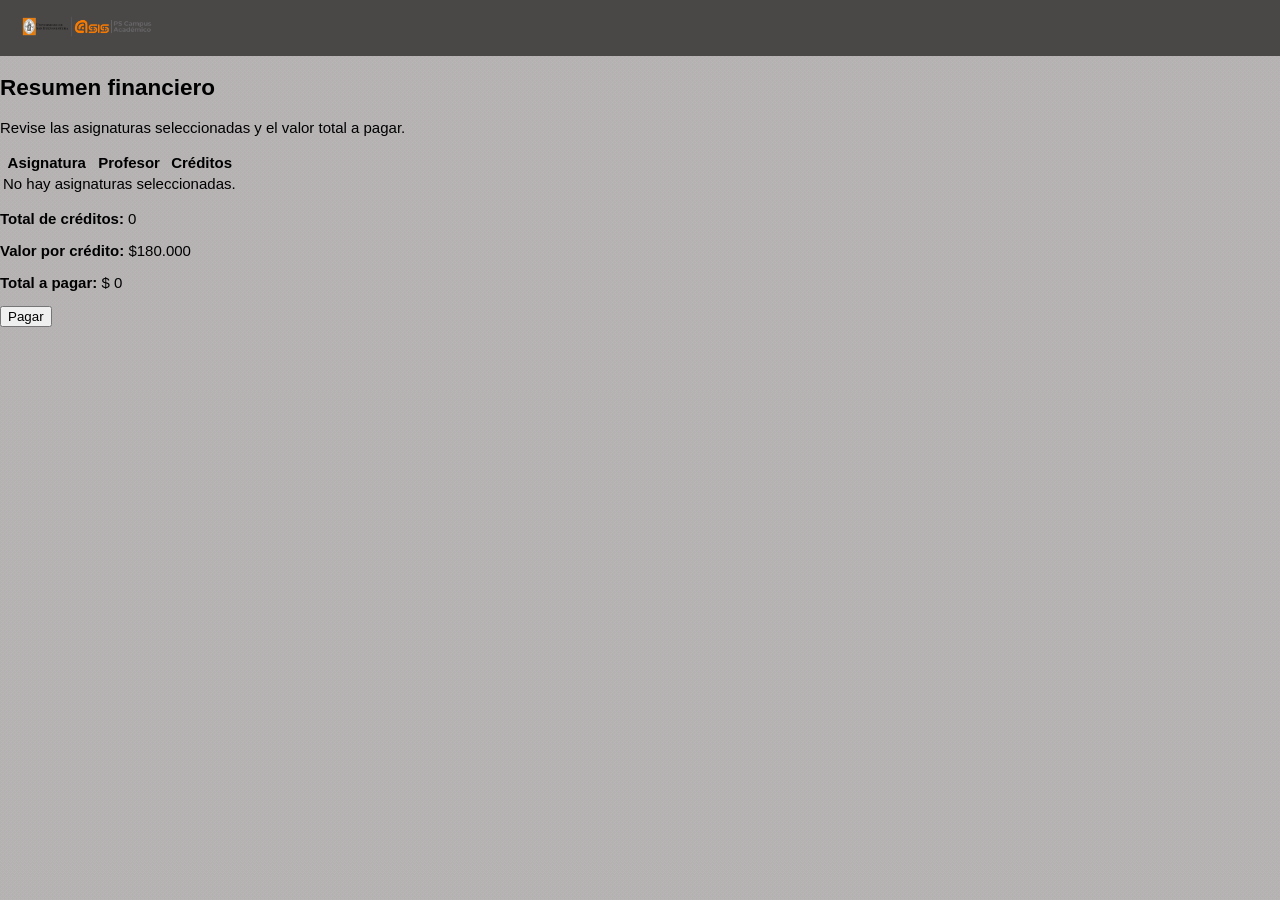
<file: View/financieroView.html>
<!DOCTYPE html>
<html lang="es">
<head>
    <meta charset="UTF-8">
    <meta name="viewport" content="width=device-width, initial-scale=1.0">
    <title>Proceso Financiero</title>
    <link rel="stylesheet" href="../style.css">
    <link type="text/css" href="../Styles/sign.css" rel="stylesheet">
</head>
<body>

    <header class="topbar">
        <div class="topbar-logo">
            <img src="../Images/Header.png" alt="Header">
        </div>
    </header>

    <main class="content-page">
        <section class="card-panel">
            <h2>Resumen financiero</h2>
            <p>Revise las asignaturas seleccionadas y el valor total a pagar.</p>

            <table class="subjects-table">
                <thead>
                    <tr>
                        <th>Asignatura</th>
                        <th>Profesor</th>
                        <th>Créditos</th>
                    </tr>
                </thead>
                <tbody id="tablaFinanciera">
                </tbody>
            </table>

            <div class="summary-box">
                <p><strong>Total de créditos:</strong> <span id="creditosFinales">0</span></p>
                <p><strong>Valor por crédito:</strong> <span id="valorCredito">$180.000</span></p>
                <p><strong>Total a pagar:</strong> <span id="totalPagar">$0</span></p>
            </div>

            <div class="button-row">
                <button type="button" id="btnPagar">Pagar</button>
            </div>
        </section>
    </main>

    <script src="financiero.js"></script>
</body>
</html>
</file>
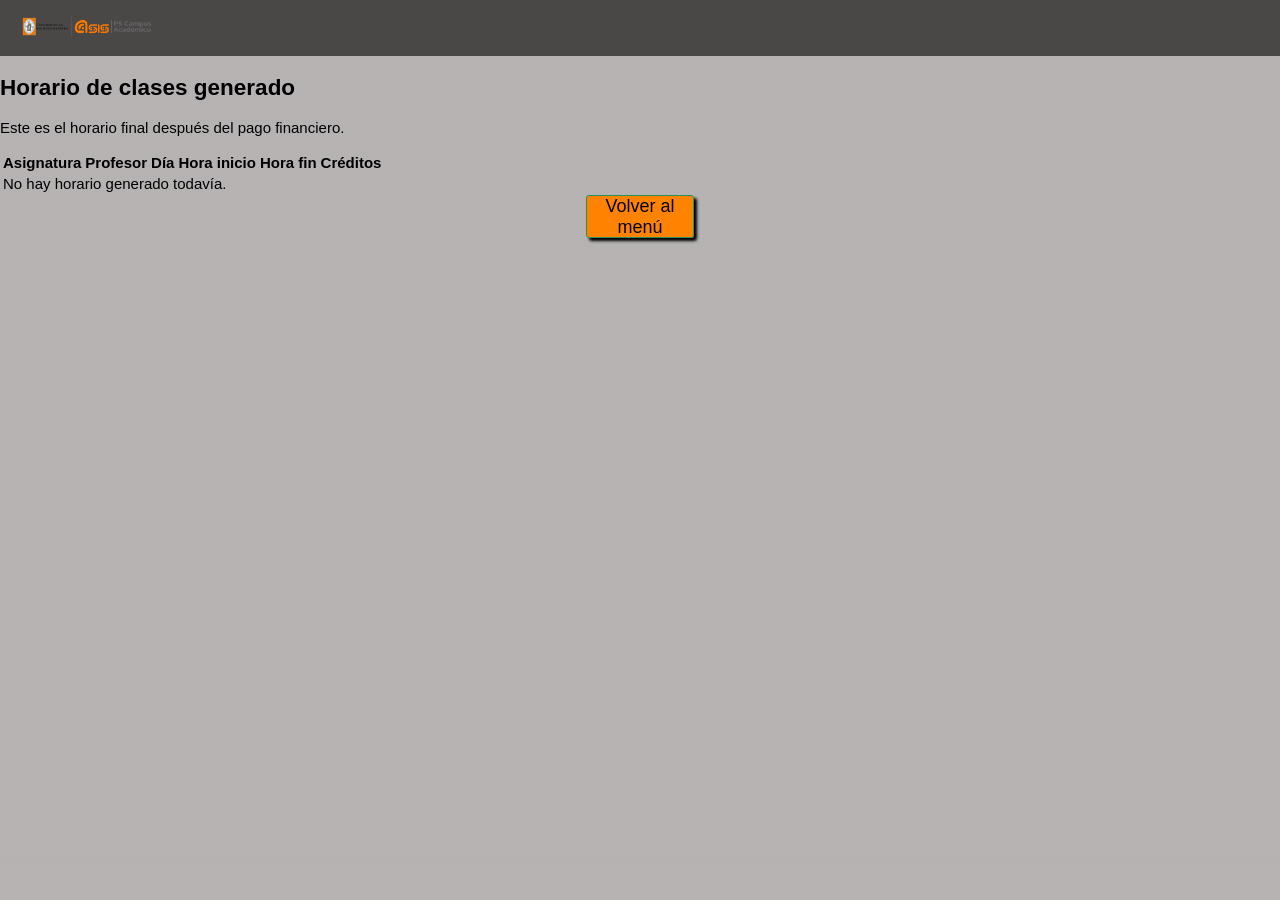
<file: View/horarioView.html>
<!DOCTYPE html>
<html lang="es">

<head>
    <meta charset="UTF-8">
    <meta name="viewport" content="width=device-width, initial-scale=1.0">
    <title>Horario Generado</title>
    <link rel="stylesheet" href="../style.css">
    <link type="text/css" href="../Styles/sign.css" rel="stylesheet">
</head>

<body>

    <header class="topbar">
        <div class="topbar-logo">
            <img src="../Images/Header.png" alt="Header">
        </div>
    </header>

    <main class="content-page">
        <section class="card-panel">
            <h2>Horario de clases generado</h2>
            <p>Este es el horario final después del pago financiero.</p>

            <table class="subjects-table">
                <thead>
                    <tr>
                        <th>Asignatura</th>
                        <th>Profesor</th>
                        <th>Día</th>
                        <th>Hora inicio</th>
                        <th>Hora fin</th>
                        <th>Créditos</th>
                    </tr>
                </thead>
                <tbody id="tablaHorario">
                </tbody>
            </table>
        </section>
        <div style="text-align:center;">
            <button onclick="volverMenu()" class="ps-button">
                Volver al menú
            </button>
        </div>
    </main>
    <script>
        function volverMenu() {
            window.location.href = "menuView.html";
        }
    </script>
    <script src="horario.js"></script>
</body>

</html>
</file>
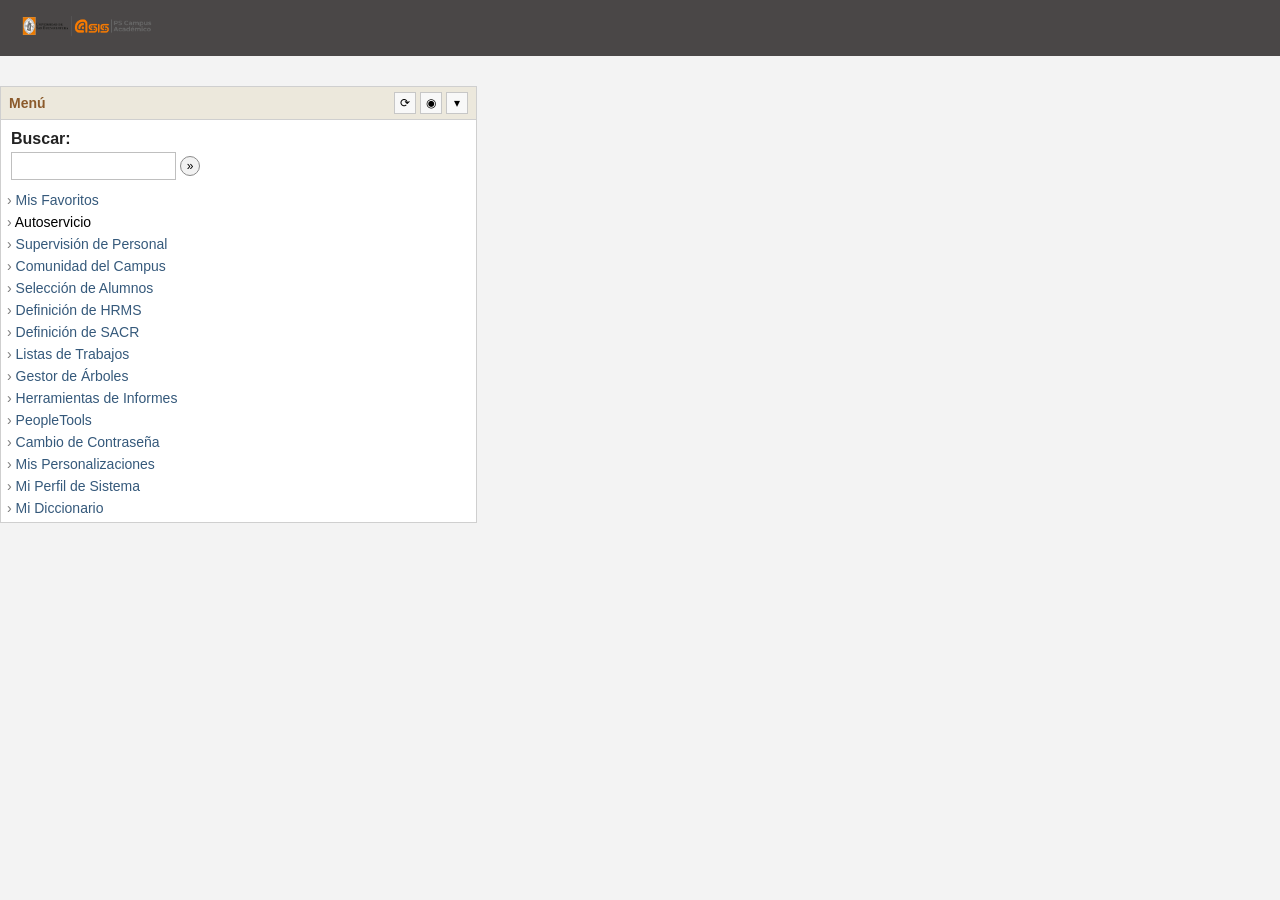
<file: View/menuView.html>
<!DOCTYPE html>
<html lang="es">

<head>
    <meta charset="UTF-8">
    <meta name="viewport" content="width=device-width, initial-scale=1.0">
    <title>Menú Principal</title>
    <link rel="stylesheet" href="../style.css">
</head>

<body>

    <header class="topbar">
        <div class="topbar-logo">
            <img src="../Images/Header.png">
        </div>
    </header>

    <main class="layout-container">
        <section class="menu-panel">
            <div class="menu-header">
                <span class="menu-title">Menú</span>

                <div class="menu-actions">
                    <button type="button" class="icon-button">⟳</button>
                    <button type="button" class="icon-button">◉</button>
                    <button type="button" class="icon-button">▾</button>
                </div>
            </div>

            <div class="menu-search">
                <label for="searchMenu">Buscar:</label>

                <div class="search-row">
                    <input type="text" id="searchMenu" name="searchMenu">
                    <button type="button" class="search-button">»</button>
                </div>
            </div>

            <ul class="menu-list">
                <li><a href="#">Mis Favoritos</a></li>
                <li>
                    <span class="menu-toggle" onclick="toggleMenu()">Autoservicio</span>

                    <ul id="submenu-autoservicio" style="display:none; list-style:none; padding-left:20px;">

                        <li>
                            <span class="menu-toggle" onclick="toggleInscripciones()">Inscripciones</span>

                            <ul id="submenu-inscripciones" style="display:none; list-style:none; padding-left:20px;">
                                <li>
                                    <a href="seleccionarView.html">Cita de inscripción</a>
                                </li>
                            </ul>

                        </li>

                    </ul>
                </li>
                <li><a href="#">Supervisión de Personal</a></li>
                <li><a href="#">Comunidad del Campus</a></li>
                <li><a href="#">Selección de Alumnos</a></li>
                <li><a href="#">Definición de HRMS</a></li>
                <li><a href="#">Definición de SACR</a></li>
                <li><a href="#">Listas de Trabajos</a></li>
                <li><a href="#">Gestor de Árboles</a></li>
                <li><a href="#">Herramientas de Informes</a></li>
                <li><a href="#">PeopleTools</a></li>
                <li><a href="#">Cambio de Contraseña</a></li>
                <li><a href="#">Mis Personalizaciones</a></li>
                <li><a href="#">Mi Perfil de Sistema</a></li>
                <li><a href="#">Mi Diccionario</a></li>
            </ul>
        </section>
    </main>
<script>

function toggleMenu() {

    const menu = document.getElementById("submenu-autoservicio");

    if(menu.style.display === "none"){
        menu.style.display = "block";
    } else {
        menu.style.display = "none";
    }

}

function toggleInscripciones() {

    const menu = document.getElementById("submenu-inscripciones");

    if(menu.style.display === "none"){
        menu.style.display = "block";
    } else {
        menu.style.display = "none";
    }

}

</script>
</body>

</html>
</file>
<file: style.css>
body {
    margin: 0;
    font-family: Arial, sans-serif;
    background: #f3f3f3;
}

.topbar {
    height: 56px;
    background: #4a4747;
    display: flex;
    align-items: center;
    padding: 0 12px;
}

.topbar-logo img {
    height: 38px;
    object-fit: contain;
}

.layout-container {
    padding: 0;
}

.menu-panel {
    width: 475px;
    background: #ffffff;
    border: 1px solid #cfcfcf;
    margin-top: 30px;
    min-height: 395px;
}

.menu-header {
    height: 32px;
    background: #ece8dc;
    border-bottom: 1px solid #cfcfcf;
    display: flex;
    align-items: center;
    justify-content: space-between;
    padding: 0 8px;
}

.menu-title {
    color: #8b5a2b;
    font-weight: bold;
    font-size: 14px;
}

.menu-actions {
    display: flex;
    align-items: center;
    gap: 4px;
}

.icon-button {
    border: 1px solid #c7c7c7;
    background: #f8f8f8;
    width: 22px;
    height: 22px;
    font-size: 12px;
    cursor: pointer;
    padding: 0;
}

.menu-search {
    padding: 10px 10px 4px 10px;
}

.menu-search label {
    display: block;
    font-weight: bold;
    margin-bottom: 4px;
    color: #222;
}

.search-row {
    display: flex;
    align-items: center;
    gap: 4px;
}

.search-row input {
    width: 155px;
    height: 22px;
    border: 1px solid #bfbfbf;
    padding: 2px 4px;
}

.search-button {
    width: 20px;
    height: 20px;
    border-radius: 50%;
    border: 1px solid #8a8a8a;
    background: #f2f2f2;
    font-size: 12px;
    cursor: pointer;
    padding: 0;
}

.menu-list {
    list-style: none;
    margin: 8px 0 0 0;
    padding: 0 0 0 6px;
}

.menu-list li {
    margin: 6px 0;
    font-size: 14px;
}

.menu-list li::before {
    content: "› ";
    color: #7a7a7a;
}

.menu-list a {
    text-decoration: none;
    color: #35597b;
}

.menu-list a:hover {
    text-decoration: underline;
}
</file>
<file: Styles/sign.css>
body {
/* background-color:rgb(34,83,122); */
background-image: url('../Images/BG_Texture.png');
font-family: Arial, Helvetica, sans-serif;
font-size: 15px;
}


.signonMain {
margin: auto;
text-align: center; 
}


.ps_text_header {
font-family: Arial, Helvetica, sans-serif;
font-size: 25px;
font-weght:bold;
color: #FFFFFF;
text-shadow: 3px 3px 3px #000000;
width:351px; 
display:inline-block;
padding-bottom:14px;
text-align:left;
}


html[dir='rtl'] .ps_text_header {
text-align:right;
}


/* begin information page and expire page settings */
.ps_box-info {
display:inline-block;
width:75%;
}

.ps_box-info > p {
color: #FFFFFF;
}

p.ps_loginmessagelarge {
font-weight: bold;
}

p.ps_loginmessagelarge a {
margin: 0 .5em;
}
/* end information page and expire page settings */

/* begin signin trace page styles */
#pttracesettings {
text-align: center; 
display: inline-block; 
width: 100%; 
margin-left:2em;
margin-right:0;
margin-bottom:14px;
}

html[dir="rtl"] #pttracesettings {
margin-right:2em;
margin-left:0;
}

.traceCols {
float: left; width: 25%; display: inline; 
margin: 0px; 
color: rgb(255, 255, 255); 
text-align: left;
}

@media only screen and (max-width: 950px){
   .traceCols {
	width: 50%;
   }

   #pttracesettings {
	width:80%;
	margin-left:20%;
   }
}

@media only screen and (max-width: 650px){
   #pttracesettings {
	width:90%;
	margin-left:0%;  
   }

   .traceCols {
	width: 100%;
        
   }
}


#pttracesettings label {
font-size: .80em;
font-weight: normal;
vertical-align:.2em;
text-shadow:none;
}


#pttracesettings h5 {
color:#FFFFFF;
text-shadow:none;
text-align:left;
}

html[dir="rtl"] #pttracesettings h5,
html[dir="rtl"] .traceCols {
text-align: right;
}

/* end signin trace page styles */


.ps_box-label {
width: 50%;
text-align: right;
display: inline-block;
box-sizing: border-box;
-webkit-box-sizing: border-box;
-moz-box-sizing: border-box;
padding-right: 2em;
}

html[dir='rtl'] .ps_box-label {
text-align:left;
padding-right:0em;
padding-left:0.76em;
}

.ps_label-show{
display:inline-block;
text-align: left;
width:351px; 
padding-bottom:0.5em;
}

html[dir='rtl'] .ps_label-show {
text-align:right;
}

input[type="text"], input[type="password"],textarea{
/*background-color : #00385c;*/
background-color : #2f2f2f;
height:41px;
width:341px; 
box-shadow: 3px 3px 5px rgba(0,0,0,0.25) inset;
border:none; 
color:#FFFFFF;
font-family: Arial, Helvetica, sans-serif;
font-size: 15px;
}


input[type="text"]:focus, input[type="password"]:focus, input[type="checkbox"]:focus{
outline: 1px solid #ffff99;
}


input[placeholder], [placeholder], *[placeholder]{
font-size:15px;
font-weight:bold;
padding-left:10px;
padding-right:0px;
}


*:-ms-input-placeholder { 
  color:#939393 !important; 
}

.ps_box-control {
margin-bottom:23px;
}

html[dir='rtl'] input[placeholder], [placeholder], *[placeholder], .placeholderText {
padding-right:10px;
padding-left:0px;
}



.ps_select{
border: 0 !important;             
-webkit-appearance: none;            
-moz-appearance: none;             
appearance:none;	     
background: url('./images/Arrow_24x24px.png') no-repeat;          
background-position: 98% 50%; 
/*background-color:#00385c;*/
background-color:#2f2f2f; 
width: 355px;   
height:41px;       
text-indent: 0.01px;          
text-overflow: "";                                        
box-shadow: 3px 3px 5px rgba(0,0,0,0.25) inset;
color:#FFFFFF;
font-size:15px;
font-weight:bold; 
align-items:center;
padding-left:10px;
padding-right:0px; 
}

.ps_select:focus{
outline:1px solid #ffff99; 
}
.ps_select:focus::-ms-value {
/* For IE10 and above to remove blue hightlight */
background-color: inherit;  
}
.ps_select:-moz-focusring {
/* FF:remove default dotted outline*/
color: transparent;
text-shadow: 0 0 0 #FFFFFF;
}


html[dir="rtl"] .ps_select {
background-position: 2% 50%; 
padding-left:0px;
padding-right:10px;
}


@-moz-document url-prefix() {
/* Start:Firefox only */

 .ps_select_ff_30 {
  /* Workaround for Mozilla bug:687192,610733. Bug until Firefox 30.0 */
  /* Add padding-top to vertically align select text */
  padding-top:10px;
 }

 /* required to show custom arrow and hide native select arrow */
 #ps_select_box{
  position:relative;
 }

 #ps_select_parent {
  display:inline-block;
 }

 #ps_select_box:after{
  content:" ";
  position: absolute;
  width: 30px;
  height: 41px;
  pointer-events: none;
  background: url('./images/Arrow_24x24px.png') no-repeat;          
  /*background-color:#00385c;*/
  background-color:#2f2f2f; 
 }

  html[dir='ltr'] #ps_select_box:after{
   right:0px;
   background-position: 0% 50%; 
   box-shadow:inset -2px 5px 2px 0 rgba(0,0,0,0.15),
              inset -1px 0px 0px 0 rgba(0,0,0,0.05);
  }

  html[dir='rtl'] #ps_select_box:after{
   left:0px;
   background-position: 100% 50%; 
   box-shadow:inset 2px 5px 2px 0 rgba(0,0,0,0.15),
              inset 1px 0px 0px 0 rgba(0,0,0,0.05);
  }
  /* end of custom arrow css */

/* End:Firefox only */
}

select::-ms-expand {
/* remove the default select arrow in IE10 and above */
display: none;
}




/* FOR IE9 */

.OldIEBox{
 display:inline-block;width:350px;background-color:#00385c;
 box-shadow: 3px 3px 5px rgba(0,0,0,0.25) inset; 
 border:solid 1px #000000;
 border-radius:3px;
 margin-bottom:23px;
}

.selectOldIE{
 width:315px;display:inline;overflow:hidden;
 float:left; 
 background-color:#00385c;
 height:41px;
 box-shadow: 0px 3px 0px rgba(0,0,0,0.25) inset; 
 margin-left:5px;     
}

html[dir="rtl"] .selectOldIE {
 float:right;
}

.dropdownOldIE {
 background: #00385c; 
 width: 341px;
 height: 33px;
 font-size:15px;
 font-weight:bold;
 color:#FFFFFF;
 border:none;
 outline:none;
 -webkit-appearance: none;
 -moz-appearance: none;
 appearance: none;
 text-indent: 0.01px;
 text-overflow: '';
 margin-top:5px; 
}



.selectArrowOldIE{
 width:24px;height:100%;padding:0;border:0;
 background-color:#00385c;
 position:relative;
}

.selectArrowOldIE img{
 position:absolute;
 top:10px;
}

.ps_select_arrow{
 width:24px;height:100%;padding:0;border:0;
 background-color:#00385c;
 position:relative;
}

.ps_select_arrow img{
 position:absolute;
 top:10px;
}
/* END OF IE9 */



html[dir='rtl'] select {
padding-left:0px;
}

select option {
background:transparent !important;  
background-color:#00385c; 
padding-left:10px;
margin-bottom:0.25em;
}





html[dir='rtl'] select option{
padding-right:10px;
padding-left:0;
}


select:hover {
border-color: rgba(0,113,192,0.5);
}


.ps_hide {
display:none; 
}

a, a:link,.ps-link,.ps-link:link, label {
text-decoration: none;
color: #FFFFFF;
font-family:Arial;
font-size:15px;
text-shadow: 3px 3px 3px #000000;
}

a:link:visited,
.ps-link:visited{
text-decoration: none;
color: green;
}

a:link:hover,
.ps-link:hover {
text-decoration: underline; 
}


.ps-label {
font-weight: bold;
}

.ps_box-button,
.ps_box-link {
padding-bottom:18px;
}



/* buttons */
.ps-button{
/*background: #73c998;*/
background: #ff8300;
/*background: -webkit-gradient(linear, left top, left bottom, color-stop(0%,#79cc9c), color-stop(100%,#73c998));*/ 
background: -webkit-gradient(linear, left top, left bottom, color-stop(0%,#ff8300), color-stop(100%,#ff8300)); 
width:108px;
height:43px;
font-size:1.2em;   
border-radius: 3px;
margin:0;
padding:0;
color:#000000;
border:1px solid #289157;
box-shadow: 3px 3px 3px #000000; 
}


.ps-button:focus{
border:1px solid #ffff99;
outline:none;
}
.ps-button::-moz-focus-inner {
/* FF: remove outline on focus */
border: 0; 
}


@-moz-document url-prefix() {
 .ps-button {padding-bottom:0.2em; /* FF only */ }
}


.ps_box-staticimg {
display: inline-block;
position: relative;
}

.signInText .ps-text:before {
content: "|";
display: inline-block;
margin: 0 0.5em;
vertical-align: top;
font-weight: normal;
color: rgba(0,051,102,0.5);
}


.ps_footer_text {
font-size: 12px;
color: #FFFFFF;
display:inline-block;
text-align:center;
}


.ps_lan_special {
margin-top: .5em;
}

#error_link {
cursor: pointer;
outline: thin dotted #FF0000;
}

.ps_login_error {
text-align: center;
margin-bottom:14px;
}

#ptloginerrorcont, #login_error, #discovery_error {
display:none;
}

.ps_login_error_inner {
display: inline-block;
margin: 0;
}


#login_error {
font-size: 1em;
font-weight:bold;
color: #FFFFFF;
display: inline-block;
margin-top: 0.5em;
margin-bottom: 0.5em;
}

.psloginerror {
font-family: Arial;
font-size: 9pt;
color: #FFFFFF;
margin:0;
}

.psloginerror span {
color: #FFFFFF;
}

#browsercheck_error div {
color: #000000;
font-weight:normal;
white-space: nowrap;
width:auto;
}

#browsercheck_error div > div {
display: inline-block;
padding-right: 2em;
text-align: right;
box-sizing: border-box;
-webkit-box-sizing: border-box;
-moz-box-sizing: border-box;
}

html[dir='rtl'] #browsercheck_error div > div {
text-align:left;
padding-right:0em;
padding-left:0.76em;
}

.ps-staticimg {
   max-width:100%; 
}

/* smartphones */
@media only screen and (max-device-width: 320px) {
 .signInText {
    font-weight: bold;
 }
 
 .ps_text_header{
   max-width:100%;
 }


 .ps_select {
   max-width:100%;

 }

 input[type="text"], input[type="password"]{
   max-width:96%; 
 }

  /* .ps_box-group, .ps_box-select,.ps_footer{ */
 .ps_signinentry, .ps_footer, ps_footer_text{
  max-width:75%;  
  max-height:100%; 
  overflow:hidden;
  text-align:center;
  margin:auto;
 }

}
</file>
